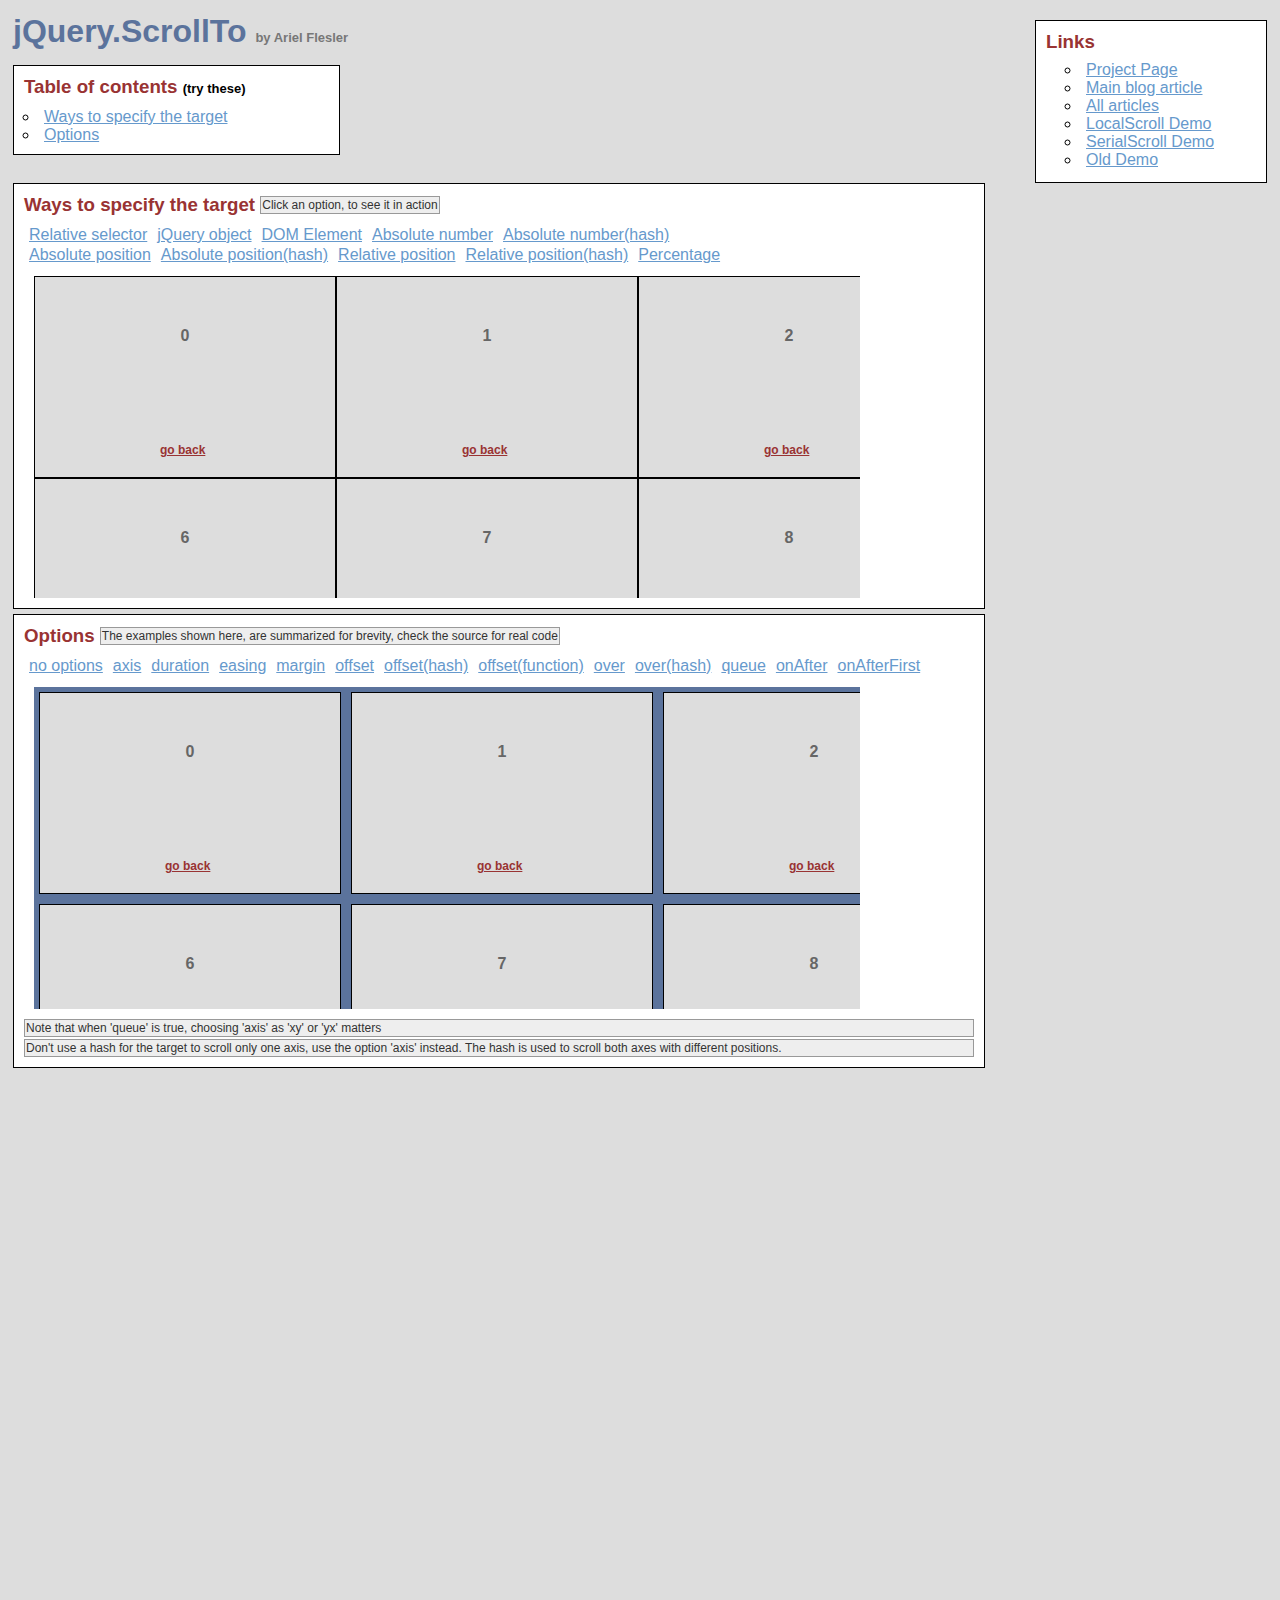
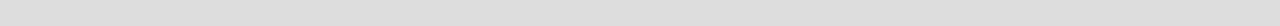
<file: assets/plugins/jquery-scrollTo/demo/index.html>
<!DOCTYPE html PUBLIC "-//W3C//DTD XHTML 1.0 Transitional//EN" "http://www.w3.org/TR/xhtml1/DTD/xhtml1-transitional.dtd">
<html xmlns="http://www.w3.org/1999/xhtml">
<head>
	<meta http-equiv="Content-Type" content="text/html; charset=iso-8859-1" />
	<title>jQuery.ScrollTo</title>
	<meta name="keywords" content="javascript, jquery, plugins, scroll, scrollTo, smooth, animation, to, effect, ariel, flesler, window, overflow, element, navigation, customizable" />
	<meta name="description" content="Demo of jQuery.ScrollTo. A very light and highly customizable jQuery plugin, to scroll overflowed elements or the window itself, made by Ariel Flesler." />
	<meta name="robots" content="index,follow" />
	<link type="text/css" rel="stylesheet" href="css/style.css" />
	<script type="text/javascript" src="https://ajax.googleapis.com/ajax/libs/jquery/1.8.0/jquery.min.js"></script>
	<script type="text/javascript" src="../jquery.scrollTo.js"></script>
	<script type="text/javascript">
		jQuery(function( $ ){
			/**
			 * Demo binding and preparation, no need to read this part
			 */
				//borrowed from jQuery easing plugin
				//http://gsgd.co.uk/sandbox/jquery.easing.php
				$.easing.elasout = function(x, t, b, c, d) {
					var s=1.70158;var p=0;var a=c;
					if (t==0) return b;  if ((t/=d)==1) return b+c;  if (!p) p=d*.3;
					if (a < Math.abs(c)) { a=c; var s=p/4; }
					else var s = p/(2*Math.PI) * Math.asin (c/a);
					return a*Math.pow(2,-10*t) * Math.sin( (t*d-s)*(2*Math.PI)/p ) + c + b;
				};
				$('a.back').click(function(){
					$(this).parents('div.pane').scrollTo( 0, 800, { queue:true } );
					$(this).parents('div.section').find('span.message').text( this.title );
					return false;
				});
				//just for the example, to stop the click on the links.
				$('ul.links').click(function(e){
					e.preventDefault();
					var link = e.target;
					link.blur();
					if( link.title )
						$(this).parent().find('span.message').text(link.title);
				});
			
			// This one is important, many browsers don't reset scroll on refreshes
			// Reset all scrollable panes to (0,0)
			$('div.pane').scrollTo( 0 );
			// Reset the screen to (0,0)
			$.scrollTo( 0 );
			
			// TOC, shows how to scroll the whole window
			$('#toc a').click(function(){//$.scrollTo works EXACTLY the same way, but scrolls the whole screen
				$.scrollTo( this.hash, 1500, { easing:'elasout' });
				$(this.hash).find('span.message').text( this.title );
				return false;
			});
			
			// Target examples bindings
			var $paneTarget = $('#pane-target');
			
			$('#relative-selector').click(function(){
				$paneTarget.stop().scrollTo( 'li:eq(14)', 800 );
			});
			$('#jquery-object').click(function(){
				var $target = $paneTarget.find('li:eq(14)');
				$paneTarget.stop().scrollTo( $target , 800 );
			});
			$('#dom-element').click(function(){
				var target = $paneTarget.find('ul').get(0).childNodes[20];
				$paneTarget.stop().scrollTo( target, 800 );
			});
			$('#absolute-number').click(function(){
				$paneTarget.stop().scrollTo( 150, 800 );
			});
			$('#absolute-number-hash').click(function(){
				$paneTarget.stop().scrollTo( { top:800,left:700} , 800 );
			});
			$('#absolute-position').click(function(){
				$paneTarget.stop().scrollTo( '520px', 800 );
			});
			$('#absolute-position-hash').click(function(){
				$paneTarget.stop().scrollTo( {top:'110px',left:'290px'}, 800 );
			});
			$('#relative-position').click(function(){
				$paneTarget.stop().scrollTo( '+=100', 500 );
			});
			$('#relative-position-hash').click(function(){				
				$paneTarget.stop().scrollTo( {top:'-=100px',left:'+=100'}, 500 );
			});
			
			$('#percentage-position').click(function(){				
				$paneTarget.stop().scrollTo( '50%', 800 );
			});
			
			// Options examples bindings, they will all scroll to the same place, with different options
			function reset_o(){//before each animation, reset to (0,0), skip this.
				$paneOptions.stop().stop();
				$paneOptions[0].scrollLeft = $paneOptions[0].scrollTop = 0;
			};
			var $paneOptions = $('#pane-options');
			
			$('#options-no').click(function(){
				reset_o(); $paneOptions.scrollTo( 'li:eq(15)', 1000 );
			});
			$('#options-axis').click(function(){// only scroll horizontally
				reset_o(); $paneOptions.scrollTo( 'li:eq(15)', 1000, { axis:'x' } );
			});
			$('#options-duration').click(function(){// it's the same as specifying it in the 2nd argument
				reset_o(); $paneOptions.scrollTo( 'li:eq(15)', { duration: 3000 } );
			});
			$('#options-easing').click(function(){
				reset_o(); $paneOptions.scrollTo( 'li:eq(15)', 2500, { easing:'elasout' } );
			});
			$('#options-margin').click(function(){//scroll to the "outer" position of the element
				reset_o(); $paneOptions.scrollTo( 'li:eq(15)', 1000, { margin:true } );
			});
			$('#options-offset').click(function(){//same as { top:-50, left:-50 }
				reset_o(); $paneOptions.scrollTo( 'li:eq(15)', 1000, { offset:-50 } );
			});
			$('#options-offset-hash').click(function(){
				reset_o(); $paneOptions.scrollTo( 'li:eq(15)', 1000, { offset:{ top:-5,left:-30 } });
			});
			$('#options-offset-function').click(function(){
				reset_o(); $paneOptions.scrollTo( 'li:eq(15)', 1000, {offset: function() { return {top:-30, left:-5}; }});
			});
			$('#options-over').click(function(){//same as { top:-50, left:-50 }
				reset_o(); $paneOptions.scrollTo( 'li:eq(15)', 1000, { over:0.5 });
			});
			$('#options-over-hash').click(function(){
				reset_o(); $paneOptions.scrollTo( 'li:eq(15)', 1000, { over:{ top:0.2, left:-0.5 } });
			});
			$('#options-queue').click(function(){//in this case, having 'axis' as 'xy' or 'yx' matters.
				reset_o(); $paneOptions.scrollTo( 'li:eq(15)', 2000, { queue:true });
			});
			$('#options-onAfter').click(function(){
				reset_o(); $paneOptions.scrollTo( 'li:eq(15)', 2000, { 
					onAfter:function(){
						$('#options-message').text('Got there!');
					}
				});
			});
			$('#options-onAfterFirst').click(function(){//onAfterFirst exists only when queuing
				reset_o(); $paneOptions.scrollTo( 'li:eq(15)', 1600, { 
					queue:true,
					onAfterFirst:function(){
						$('#options-message').text('Got there horizontally!');
					},
					onAfter:function(){
						$('#options-message').text('Got there vertically!');
					}
				});
			});
		});
	</script>
</head>
<body>
	<h1>jQuery.ScrollTo&nbsp;<strong>by Ariel Flesler</strong></h1>
	
	<div id="toc" class="part">
		<h3>Table of contents&nbsp;<strong>(try these)</strong></h3>
		<ul>
			<li><a title="$.scrollTo( '#target-examples', 800, {easing:'elasout'} );" href="#target-examples">Ways to specify the target</a></li>
			<li><a title="$.scrollTo( '#options-examples', 800, {easing:'elasout'} );" href="#options-examples">Options</a></li>
		</ul>
	</div>
	
	<div id="links" class="part">
		<h3>Links</h3>
		<ul>
			<li><a target="_blank" href="http://plugins.jquery.com/project/ScrollTo">Project Page</a></li>
			<li><a target="_blank" href="http://flesler.blogspot.com/2007/10/jqueryscrollto.html">Main blog article</a></li>
			<li><a target="_blank" href="http://flesler.blogspot.com/search/label/jQuery.ScrollTo">All articles</a></li>
			<li><a target="_blank" href="http://demos.flesler.com/jquery/localScroll/">LocalScroll Demo</a></li>
			<li><a target="_blank" href="http://demos.flesler.com/jquery/serialScroll/">SerialScroll Demo</a></li>
			<li><a target="_blank" href="index.old.html">Old Demo</a></li>
		</ul>
	</div>
	<div id="target-examples" class="section part">
		<h3>Ways to specify the target&nbsp;<span id="target-message" class="message">Click an option, to see it in action</span></h3>
		<ul class="links">
			<li><a title="$(...).scrollTo( 'li:eq(14)', 800 );" id="relative-selector" href="#">Relative selector</a></li>
			<li><a title="$(...).scrollTo( $('div li:eq(14)'), 800 );" id="jquery-object" href="#">jQuery object</a></li>
			<li><a title="$(...).scrollTo( $('ul').get(2).childNodes[20], 800 );" id="dom-element" href="#">DOM Element</a></li>
			<li><a title="$(...).scrollTo( 150, 800 );" id="absolute-number" href="#">Absolute number</a></li>
			<li><a title="$(...).scrollTo( { top:800, left:700}, 800 );" id="absolute-number-hash" href="#">Absolute number(hash)</a></li>
		</ul>
		<ul class="links">
			<li><a title="$(...).scrollTo( '520px', 800 );" id="absolute-position" href="#">Absolute position</a></li>
			<li><a title="$(...).scrollTo( {top:'110px', left:'290px'}, 800 );" id="absolute-position-hash" href="#">Absolute position(hash)</a></li>
			<li><a title="$(...).scrollTo( '+=100px', 800 );" id="relative-position" href="#">Relative position</a></li>
			<li><a title="$(...).scrollTo( {top:'-=100px', left:'+=100'}, 800 );" id="relative-position-hash" href="#">Relative position(hash)</a></li>
			<li><a title="$(...).scrollTo( '50%', 800 );" id="percentage-position" href="#">Percentage</a></li>
		</ul>
		<div id="pane-target" class="pane">
			<ul class="elements" style="height:1011px; width:1820px;">
				<li><p>0</p><a href="#" title="$(...).scrollTo( 0, 800, {queue:true} );" class="back">go back</a></li><li><p>1</p><a href="#" title="$(...).scrollTo( 0, 800, {queue:true} );" class="back">go back</a></li><li><p>2</p><a href="#" title="$(...).scrollTo( 0, 800, {queue:true} );" class="back">go back</a></li><li><p>3</p><a href="#" title="$(...).scrollTo( 0, 800, {queue:true} );" class="back">go back</a></li><li><p>4</p><a href="#" title="$(...).scrollTo( 0, 800, {queue:true} );" class="back">go back</a></li><li><p>5</p><a href="#" title="$(...).scrollTo( 0, 800, {queue:true} );" class="back">go back</a></li><li><p>6</p><a href="#" title="$(...).scrollTo( 0, 800, {queue:true} );" class="back">go back</a></li><li><p>7</p><a href="#" title="$(...).scrollTo( 0, 800, {queue:true} );" class="back">go back</a></li><li><p>8</p><a href="#" title="$(...).scrollTo( 0, 800, {queue:true} );" class="back">go back</a></li><li><p>9</p><a href="#" title="$(...).scrollTo( 0, 800, {queue:true} );" class="back">go back</a></li><li><p>10</p><a href="#" title="$(...).scrollTo( 0, 800, {queue:true} );" class="back">go back</a></li><li><p>11</p><a href="#" title="$(...).scrollTo( 0, 800, {queue:true} );" class="back">go back</a></li><li><p>12</p><a href="#" title="$(...).scrollTo( 0, 800, {queue:true} );" class="back">go back</a></li><li><p>13</p><a href="#" title="$(...).scrollTo( 0, 800, {queue:true} );" class="back">go back</a></li><li><p>14</p><a href="#" title="$(...).scrollTo( 0, 800, {queue:true} );" class="back">go back</a></li><li><p>15</p><a href="#" title="$(...).scrollTo( 0, 800, {queue:true} );" class="back">go back</a></li><li><p>16</p><a href="#" title="$(...).scrollTo( 0, 800, {queue:true} );" class="back">go back</a></li><li><p>17</p><a href="#" title="$(...).scrollTo( 0, 800, {queue:true} );" class="back">go back</a></li><li><p>18</p><a href="#" title="$(...).scrollTo( 0, 800, {queue:true} );" class="back">go back</a></li><li><p>19</p><a href="#" title="$(...).scrollTo( 0, 800, {queue:true} );" class="back">go back</a></li><li><p>20</p><a href="#" title="$(...).scrollTo( 0, 800, {queue:true} );" class="back">go back</a></li><li><p>21</p><a href="#" title="$(...).scrollTo( 0, 800, {queue:true} );" class="back">go back</a></li><li><p>22</p><a href="#" title="$(...).scrollTo( 0, 800, {queue:true} );" class="back">go back</a></li><li><p>23</p><a href="#" title="$(...).scrollTo( 0, 800, {queue:true} );" class="back">go back</a></li><li><p>24</p><a href="#" title="$(...).scrollTo( 0, 800, {queue:true} );" class="back">go back</a></li><li><p>25</p><a href="#" title="$(...).scrollTo( 0, 800, {queue:true} );" class="back">go back</a></li><li><p>26</p><a href="#" title="$(...).scrollTo( 0, 800, {queue:true} );" class="back">go back</a></li><li><p>27</p><a href="#" title="$(...).scrollTo( 0, 800, {queue:true} );" class="back">go back</a></li><li><p>28</p><a href="#" title="$(...).scrollTo( 0, 800, {queue:true} );" class="back">go back</a></li><li><p>29</p><a href="#" title="$(...).scrollTo( 0, 800, {queue:true} );" class="back">go back</a></li>
			</ul>
		</div>
	</div>
	<div id="options-examples" class="section part">
		<h3>Options&nbsp;<span id="options-message" class="message">The examples shown here, are summarized for brevity, check the source for real code</span></h3>
		<ul class="links">
			<li><a title="$(...).scrollTo( 'li:eq(15)', 1000 );" id="options-no" href="#">no options</a></li>
			<li><a title="$(...).scrollTo( 'li:eq(15)', 1000, {axis:'x'} );//only scroll on this axis (can be x, y, xy or yx)" id="options-axis" href="#">axis</a></li>
			<li><a title="$(...).scrollTo( 'li:eq(15)', {duration:3000} );//another way of calling the plugin" id="options-duration" href="#">duration</a></li>
			<li><a title="$(...).scrollTo( 'li:eq(15)', 2500, {easing:'elasout'} );//specify an easing equation" id="options-easing" href="#">easing</a></li>
			<li><a title="$(...).scrollTo( 'li:eq(15)', 1000, {margin:true} );//deduct the margin and border from the final position" id="options-margin" href="#">margin</a></li>
			<li><a title="$(...).scrollTo( 'li:eq(15)', 1000, {offset:-50} );//add or deduct from the final position" id="options-offset" href="#">offset</a></li>
			<li><a title="$(...).scrollTo( 'li:eq(15)', 1000, {offset: {top:-5, left:-30} });" id="options-offset-hash" href="#">offset(hash)</a></li>
			<li><a title="$(...).scrollTo( 'li:eq(15)', 1000, {offset: function() { return {top:-30, left:-5}; }});" id="options-offset-function" href="#">offset(function)</a></li>
			<li><a title="$(...).scrollTo( 'li:eq(15)', 1000, {over:0.5} );//add or deduct a fraction of its height/width" id="options-over" href="#">over</a></li>
			<li><a title="$(...).scrollTo( 'li:eq(15)', 1000, {over:{top:0.2, left:-0.5} );" id="options-over-hash" href="#">over(hash)</a></li>
			<li><a title="$(...).scrollTo( 'li:eq(15)', 1600, {queue:true} );//scroll one axis, then the other" id="options-queue" href="#">queue</a></li>
			<li><a title="$(...).scrollTo( 'li:eq(15)', 1600, {onAfter:function(){ } } );//called after the scrolling ends" id="options-onAfter" href="#">onAfter</a></li>
			<li><a title="$(...).scrollTo( 'li:eq(15)', 1600, {queue:true, onAfterFirst:function(){ } } );//called after the first axis scrolled" id="options-onAfterFirst" href="#">onAfterFirst</a></li>
		</ul>
		<div id="pane-options" class="pane">
			<ul class="elements" style="height:1062px;width:1877px;">
				<li><p>0</p><a href="#" title="$(...).scrollTo( 0, 800, {queue:true} );" class="back">go back</a></li><li><p>1</p><a href="#" title="$(...).scrollTo( 0, 800, {queue:true} );" class="back">go back</a></li><li><p>2</p><a href="#" title="$(...).scrollTo( 0, 800, {queue:true} );" class="back">go back</a></li><li><p>3</p><a href="#" title="$(...).scrollTo( 0, 800, {queue:true} );" class="back">go back</a></li><li><p>4</p><a href="#" title="$(...).scrollTo( 0, 800, {queue:true} );" class="back">go back</a></li><li><p>5</p><a href="#" title="$(...).scrollTo( 0, 800, {queue:true} );" class="back">go back</a></li><li><p>6</p><a href="#" title="$(...).scrollTo( 0, 800, {queue:true} );" class="back">go back</a></li><li><p>7</p><a href="#" title="$(...).scrollTo( 0, 800, {queue:true} );" class="back">go back</a></li><li><p>8</p><a href="#" title="$(...).scrollTo( 0, 800, {queue:true} );" class="back">go back</a></li><li><p>9</p><a href="#" title="$(...).scrollTo( 0, 800, {queue:true} );" class="back">go back</a></li><li><p>10</p><a href="#" title="$(...).scrollTo( 0, 800, {queue:true} );" class="back">go back</a></li><li><p>11</p><a href="#" title="$(...).scrollTo( 0, 800, {queue:true} );" class="back">go back</a></li><li><p>12</p><a href="#" title="$(...).scrollTo( 0, 800, {queue:true} );" class="back">go back</a></li><li><p>13</p><a href="#" title="$(...).scrollTo( 0, 800, {queue:true} );" class="back">go back</a></li><li><p>14</p><a href="#" title="$(...).scrollTo( 0, 800, {queue:true} );" class="back">go back</a></li><li><p>15</p><a href="#" title="$(...).scrollTo( 0, 800, {queue:true} );" class="back">go back</a></li><li><p>16</p><a href="#" title="$(...).scrollTo( 0, 800, {queue:true} );" class="back">go back</a></li><li><p>17</p><a href="#" title="$(...).scrollTo( 0, 800, {queue:true} );" class="back">go back</a></li><li><p>18</p><a href="#" title="$(...).scrollTo( 0, 800, {queue:true} );" class="back">go back</a></li><li><p>19</p><a href="#" title="$(...).scrollTo( 0, 800, {queue:true} );" class="back">go back</a></li><li><p>20</p><a href="#" title="$(...).scrollTo( 0, 800, {queue:true} );" class="back">go back</a></li><li><p>21</p><a href="#" title="$(...).scrollTo( 0, 800, {queue:true} );" class="back">go back</a></li><li><p>22</p><a href="#" title="$(...).scrollTo( 0, 800, {queue:true} );" class="back">go back</a></li><li><p>23</p><a href="#" title="$(...).scrollTo( 0, 800, {queue:true} );" class="back">go back</a></li><li><p>24</p><a href="#" title="$(...).scrollTo( 0, 800, {queue:true} );" class="back">go back</a></li><li><p>25</p><a href="#" title="$(...).scrollTo( 0, 800, {queue:true} );" class="back">go back</a></li><li><p>26</p><a href="#" title="$(...).scrollTo( 0, 800, {queue:true} );" class="back">go back</a></li><li><p>27</p><a href="#" title="$(...).scrollTo( 0, 800, {queue:true} );" class="back">go back</a></li><li><p>28</p><a href="#" title="$(...).scrollTo( 0, 800, {queue:true} );" class="back">go back</a></li><li><p>29</p><a href="#" title="$(...).scrollTo( 0, 800, {queue:true} );" class="back">go back</a></li>
			</ul>
		</div>
		<p class="message">Note that when 'queue' is true, choosing 'axis' as 'xy' or 'yx' matters</p>
		<p class="message">Don't use a hash for the target to scroll only one axis, use the option 'axis' instead. The hash is used to scroll both axes with different positions.</p>
	</div>
</body>
</html>
</file>
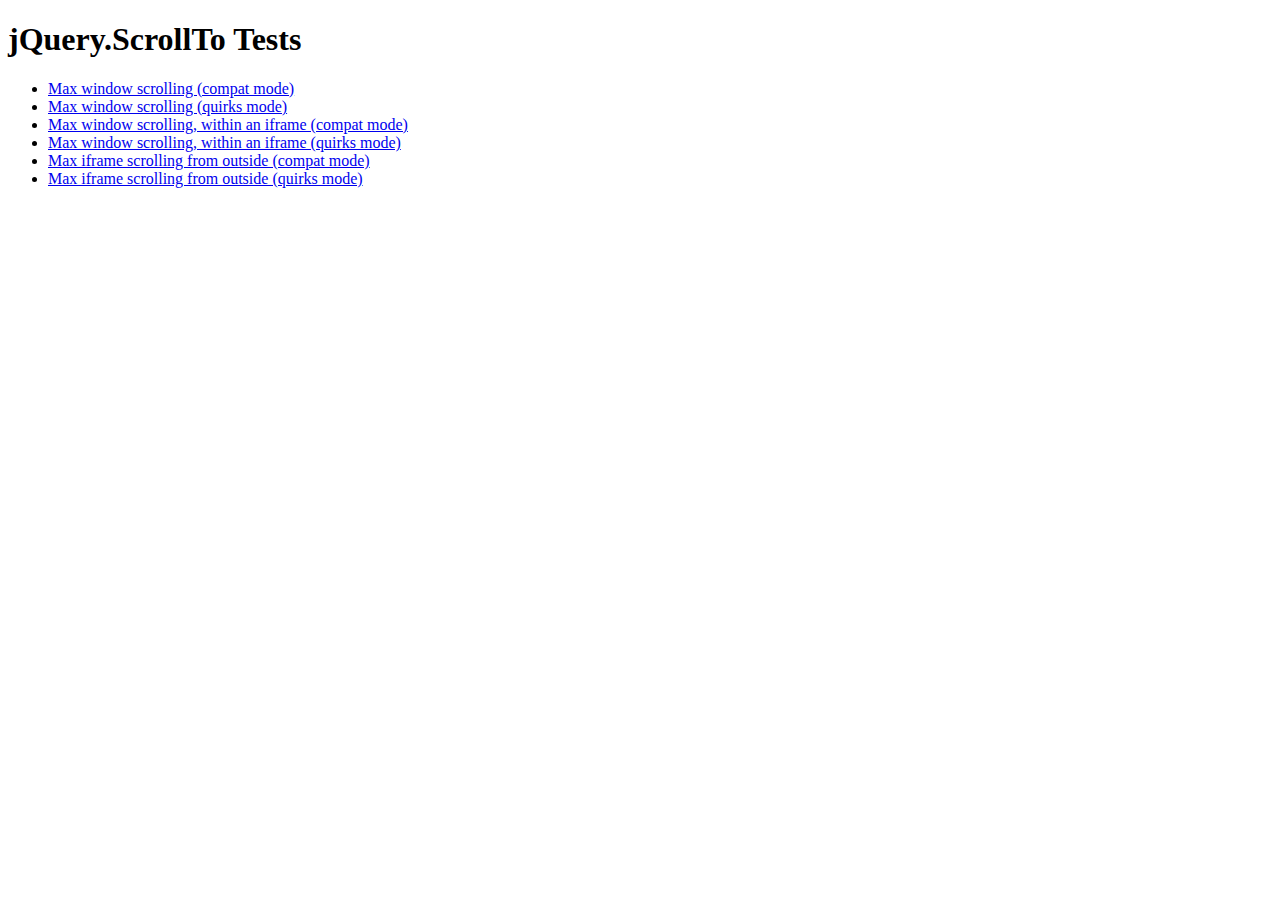
<file: assets/plugins/jquery-scrollTo/tests/index.html>
<!DOCTYPE html PUBLIC "-//W3C//DTD XHTML 1.0 Transitional//EN" "http://www.w3.org/TR/xhtml1/DTD/xhtml1-transitional.dtd">
<html xmlns="http://www.w3.org/1999/xhtml">
<head>
	<meta http-equiv="Content-Type" content="text/html; charset=iso-8859-1" />
	<title>jQuery.ScrollTo Tests</title>
	<meta name="keywords" content="javascript, jquery, plugins, scroll, scrollTo, smooth, animation, to, effect, ariel, flesler, window, overflow, element, navigation, customizable" />
	<meta name="description" content="Tests for jQuery ScrollTo. Made by Ariel Flesler." />
	<meta name="robots" content="index,follow" />
</head>
<body>
	<h1>jQuery.ScrollTo Tests</h1>
	
	<ul>
		<li><a href="WinMaxY-compat.html">Max window scrolling (compat mode)</a></li>
		<li><a href="WinMaxY-quirks.html">Max window scrolling (quirks mode)</a></li>
		<li><a href="WinMaxY-with-iframe-compat.html">Max window scrolling, within an iframe (compat mode)</a></li>
		<li><a href="WinMaxY-with-iframe-quirks.html">Max window scrolling, within an iframe (quirks mode)</a></li>
		<li><a href="WinMaxY-to-iframe-compat.html">Max iframe scrolling from outside (compat mode)</a></li>
		<li><a href="WinMaxY-to-iframe-quirks.html">Max iframe scrolling from outside (quirks mode)</a></li>
	</ul>
</body>
</html>
</file>
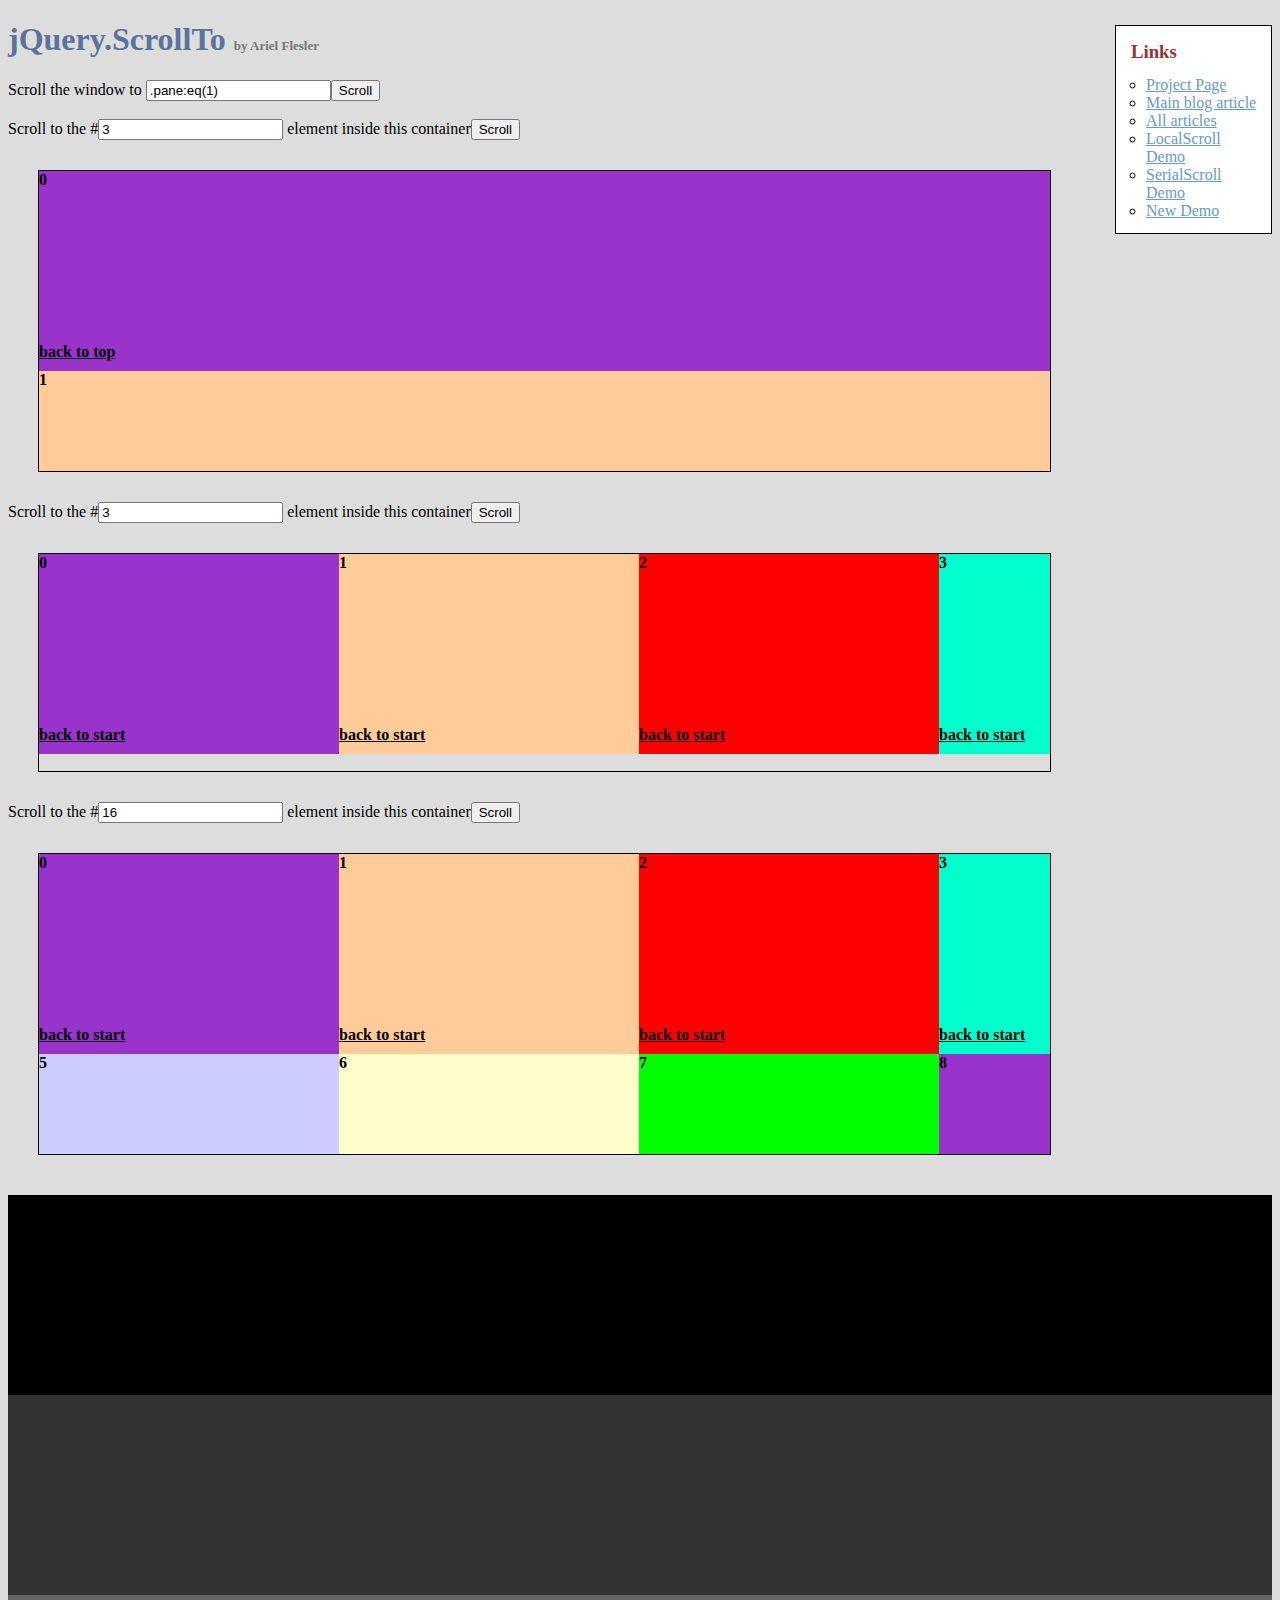
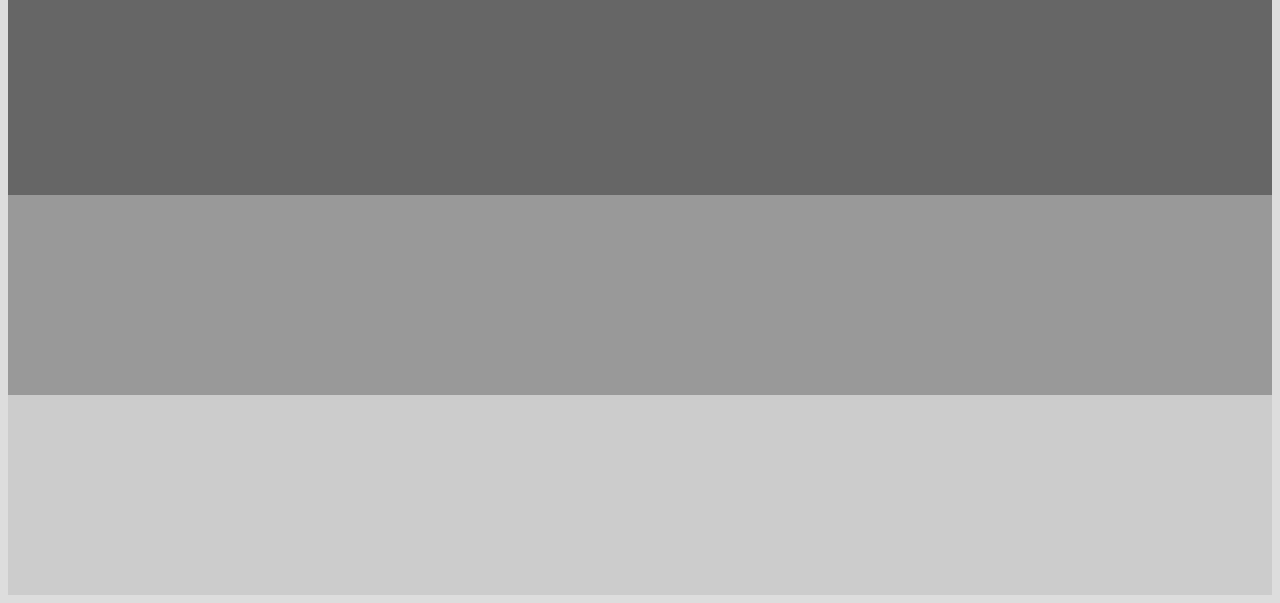
<file: assets/plugins/jquery-scrollTo/demo/index.old.html>
<!DOCTYPE html PUBLIC "-//W3C//DTD XHTML 1.0 Transitional//EN" "http://www.w3.org/TR/xhtml1/DTD/xhtml1-transitional.dtd">
<html xmlns="http://www.w3.org/1999/xhtml">
<head>
	<meta http-equiv="Content-Type" content="text/html; charset=iso-8859-1" />
	<title>jQuery.ScrollTo</title>
	<meta name="keywords" content="javascript, jquery, plugins, scroll, scrollTo, smooth, animation, to, effect, ariel, flesler, window, overflow, element, navigation, customizable" />
	<meta name="description" content="Demo of jQuery.ScrollTo. A very light and highly customizable jQuery plugin, to scroll overflowed elements or the window itself, made by Ariel Flesler." />
	<meta name="robots" content="index,follow" />
	<link type="text/css" rel="stylesheet" href="css/style.old.css" />
	<script type="text/javascript" src="https://ajax.googleapis.com/ajax/libs/jquery/1.8.0/jquery.min.js"></script>
	<script type="text/javascript" src="../jquery.scrollTo.js"></script>
	<script type="text/javascript">
		jQuery(function( $ ){
			//borrowed from jQuery easing plugin
			//http://gsgd.co.uk/sandbox/jquery.easing.php
			$.easing.elasout = function(x, t, b, c, d) {
				var s=1.70158;var p=0;var a=c;
				if (t==0) return b;  if ((t/=d)==1) return b+c;  if (!p) p=d*.3;
				if (a < Math.abs(c)) { a=c; var s=p/4; }
				else var s = p/(2*Math.PI) * Math.asin (c/a);
				return a*Math.pow(2,-10*t) * Math.sin( (t*d-s)*(2*Math.PI)/p ) + c + b;
			};	
			$('button').click(function(){//this is not the cleanest way to do this, I'm just keeping it short.
				var index = parseInt( $(this).prev('input').val() ) || 0;
				var $c = $(this).parent().next();
				$c.stop().scrollTo('li:eq('+index+')', {duration:2500, easing:'elasout',axis:$c.attr('id')});
			});
			$('#btn_screen').click(function(){
				$.scrollTo( $('#txt_screen').val(), {duration:2500} );
			});
			$('div.container a').click(function(){
				var $c = $(this).parents('.container');
				$c.stop().scrollTo( 0, {duration:2000,axis:$c.attr('id'), queue:true} );
				return false;
			});
		});
	</script>
</head>
<body>
	<h1>jQuery.ScrollTo&nbsp;<strong>by Ariel Flesler</strong></h1>
	<div id="links" class="part" style="width:135px">
		<h3>Links</h3>
		<ul>
			<li><a target="_blank" href="http://plugins.jquery.com/project/ScrollTo">Project Page</a></li>
			<li><a target="_blank" href="http://flesler.blogspot.com/2007/10/jqueryscrollto.html">Main blog article</a></li>
			<li><a target="_blank" href="http://flesler.blogspot.com/search/label/jQuery.ScrollTo">All articles</a></li>
			<li><a target="_blank" href="http://flesler.webs.com/jQuery.LocalScroll/">LocalScroll Demo</a></li>
			<li><a target="_blank" href="http://flesler.webs.com/jQuery.SerialScroll/">SerialScroll Demo</a></li>
			<li><a target="_blank" href="./" rel="prev" rev="next">New Demo</a></li>
		</ul>
	</div>
	<label for="txt_screen">Scroll the window to <input id="txt_screen" type="text" value=".pane:eq(1)" /><input id="btn_screen" type="button" value="Scroll" /></label><br /><br />
	<label>Scroll to the #<input type="text" value="3" /> element inside this container<button>Scroll</button></label>
	<div id="y" class="container">
		<ul>
			<li style="background-color:#9933CC;"><p>0</p><a href="#">back to top</a></li>
			<li style="background-color:#FFCC99;"><p>1</p><a href="#">back to top</a></li>
			<li style="background-color:#FF0000;"><p>2</p><a href="#">back to top</a></li>
			<li style="background-color:#00FFCC;"><p>3</p><a href="#">back to top</a></li>
			<li style="background-color:#663366;"><p>4</p><a href="#">back to top</a></li>
			<li style="background-color:#CCCCFF;"><p>5</p><a href="#">back to top</a></li>
			<li style="background-color:#FFFFCC;"><p>6</p><a href="#">back to top</a></li>
			<li style="background-color:#00FF00;"><p>7</p><a href="#">back to top</a></li>
		</ul>
	</div>
	<label>Scroll to the #<input type="text" value="3" /> element inside this container<button>Scroll</button></label>
	<div id="x" class="container">
		<ul style="width:4820px;">
			<li style="background-color:#9933CC;"><p>0</p><a href="#">back to start</a></li>
			<li style="background-color:#FFCC99;"><p>1</p><a href="#">back to start</a></li>
			<li style="background-color:#FF0000;"><p>2</p><a href="#">back to start</a></li>
			<li style="background-color:#00FFCC;"><p>3</p><a href="#">back to start</a></li>
			<li style="background-color:#663366;"><p>4</p><a href="#">back to start</a></li>
			<li style="background-color:#CCCCFF;"><p>5</p><a href="#">back to start</a></li>
			<li style="background-color:#FFFFCC;"><p>6</p><a href="#">back to start</a></li>
			<li style="background-color:#00FF00;"><p>7</p><a href="#">back to start</a></li>
			<li style="background-color:#9933CC;"><p>8</p><a href="#">back to start</a></li>
			<li style="background-color:#FFCC99;"><p>9</p><a href="#">back to start</a></li>
			<li style="background-color:#FF0000;"><p>10</p><a href="#">back to start</a></li>
			<li style="background-color:#00FFCC;"><p>11</p><a href="#">back to start</a></li>
			<li style="background-color:#663366;"><p>12</p><a href="#">back to start</a></li>
			<li style="background-color:#CCCCFF;"><p>13</p><a href="#">back to start</a></li>
			<li style="background-color:#FFFFCC;"><p>14</p><a href="#">back to start</a></li>
			<li style="background-color:#00FF00;"><p>15</p><a href="#">back to start</a></li>
		</ul>
	</div>
	<label>Scroll to the #<input type="text" value="16" /> element inside this container<button>Scroll</button></label>
	<div id="xy" class="container">
		<ul style="width:1500px;">
			<li style="background-color:#9933CC;"><p>0</p><a href="#">back to start</a></li>
			<li style="background-color:#FFCC99;"><p>1</p><a href="#">back to start</a></li>
			<li style="background-color:#FF0000;"><p>2</p><a href="#">back to start</a></li>
			<li style="background-color:#00FFCC;"><p>3</p><a href="#">back to start</a></li>
			<li style="background-color:#663366;"><p>4</p><a href="#">back to start</a></li>
			<li style="background-color:#CCCCFF;"><p>5</p><a href="#">back to start</a></li>
			<li style="background-color:#FFFFCC;"><p>6</p><a href="#">back to start</a></li>
			<li style="background-color:#00FF00;"><p>7</p><a href="#">back to start</a></li>
			<li style="background-color:#9933CC;"><p>8</p><a href="#">back to start</a></li>
			<li style="background-color:#FFCC99;"><p>9</p><a href="#">back to start</a></li>
			<li style="background-color:#FF0000;"><p>10</p><a href="#">back to start</a></li>
			<li style="background-color:#00FFCC;"><p>11</p><a href="#">back to start</a></li>
			<li style="background-color:#663366;"><p>12</p><a href="#">back to start</a></li>
			<li style="background-color:#CCCCFF;"><p>13</p><a href="#">back to start</a></li>
			<li style="background-color:#FFFFCC;"><p>14</p><a href="#">back to start</a></li>
			<li style="background-color:#00FF00;"><p>15</p><a href="#">back to start</a></li>
			<li style="background-color:#9933CC;"><p>16</p><a href="#">back to start</a></li>
			<li style="background-color:#FFCC99;"><p>17</p><a href="#">back to start</a></li>
			<li style="background-color:#FF0000;"><p>18</p><a href="#">back to start</a></li>
			<li style="background-color:#00FFCC;"><p>19</p><a href="#">back to start</a></li>
			<li style="background-color:#663366;"><p>20</p><a href="#">back to start</a></li>
			<li style="background-color:#CCCCFF;"><p>21</p><a href="#">back to start</a></li>
			<li style="background-color:#FFFFCC;"><p>22</p><a href="#">back to start</a></li>
			<li style="background-color:#00FF00;"><p>23</p><a href="#">back to start</a></li>
			<li style="background-color:#9933CC;"><p>24</p><a href="#">back to start</a></li>
			<li style="background-color:#FFCC99;"><p>25</p><a href="#">back to start</a></li>
			<li style="background-color:#FF0000;"><p>26</p><a href="#">back to start</a></li>
			<li style="background-color:#00FFCC;"><p>27</p><a href="#">back to start</a></li>
			<li style="background-color:#663366;"><p>28</p><a href="#">back to start</a></li>
			<li style="background-color:#CCCCFF;"><p>29</p><a href="#">back to start</a></li>
		</ul>
	</div>
	<div class="pane" style="background-color:#000000;margin-top:40px;"></div>
	<div class="pane" style="background-color:#333333;"></div>
	<div class="pane" style="background-color:#666666;"></div>
	<div class="pane" style="background-color:#999999;"></div>
	<div class="pane" style="background-color:#CCCCCC;"></div>
</body>
</html>
</file>
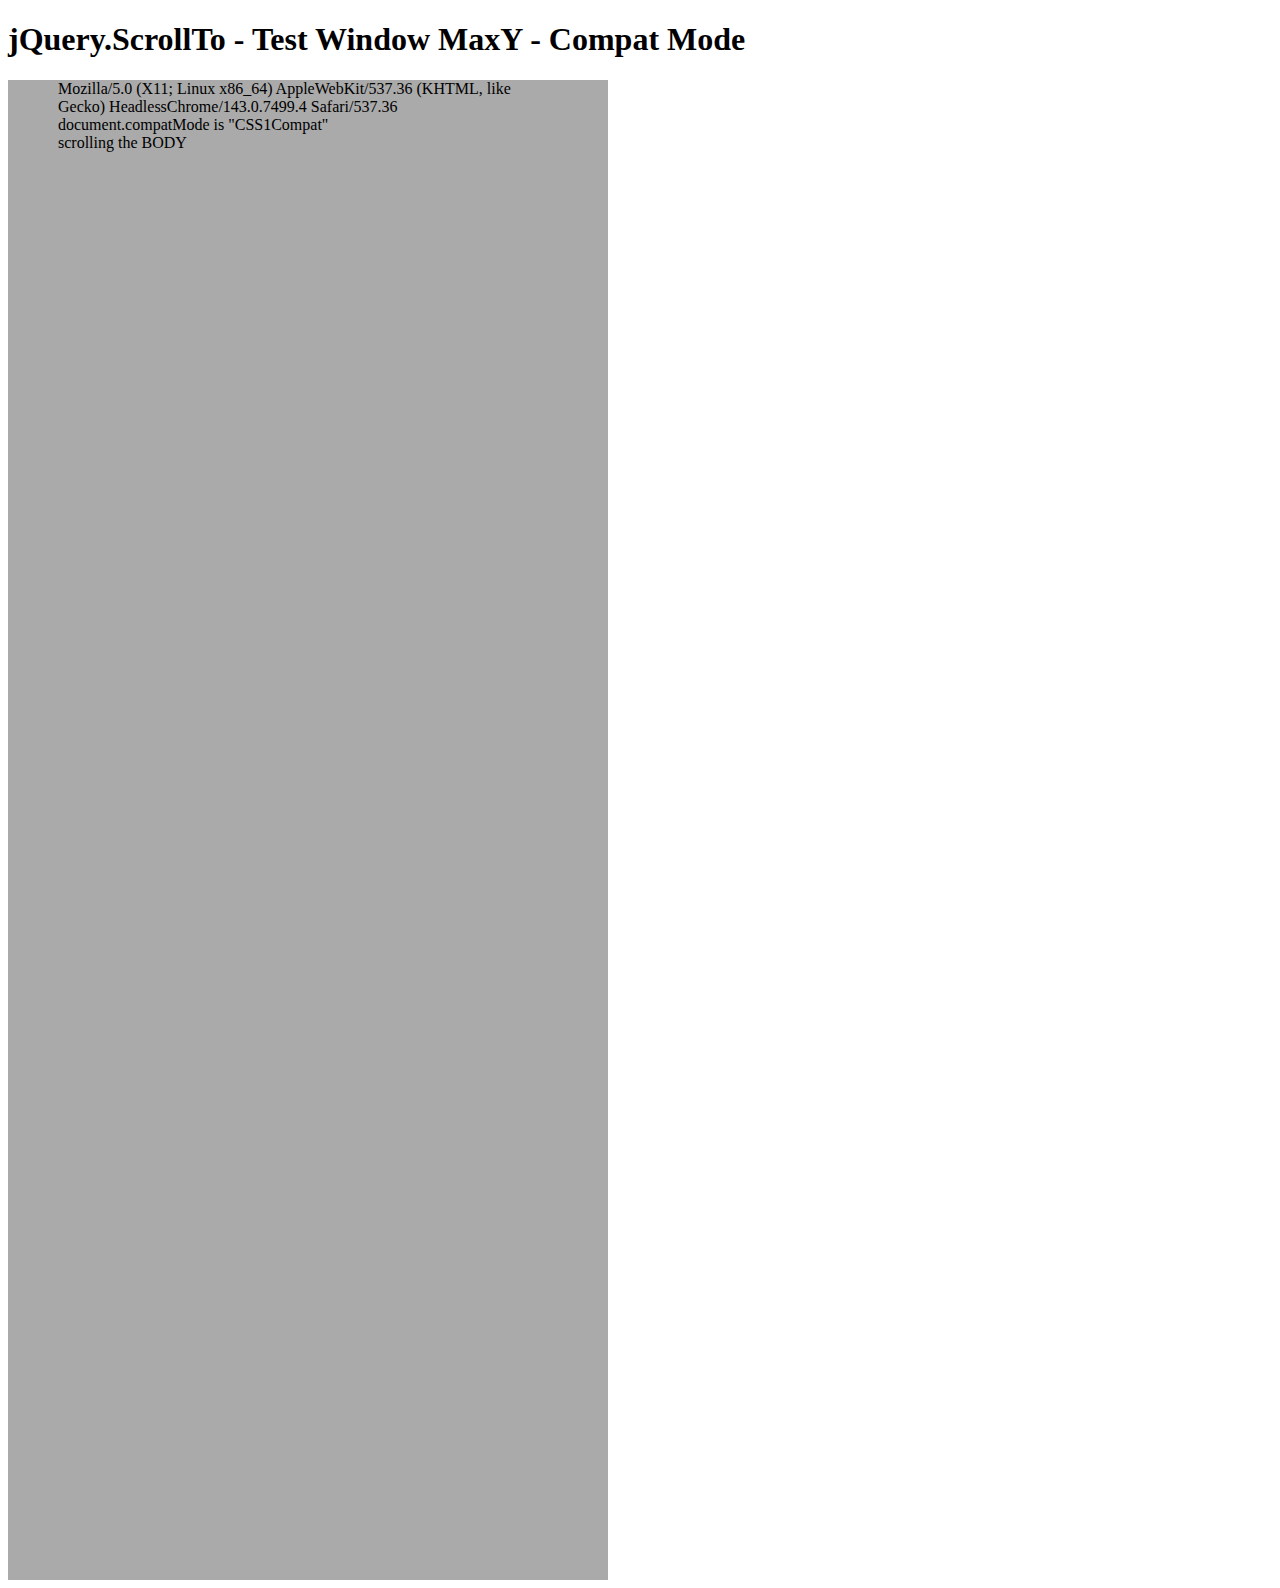
<file: assets/plugins/jquery-scrollTo/tests/WinMaxY-compat.html>
<!DOCTYPE html PUBLIC "-//W3C//DTD XHTML 1.0 Transitional//EN" "http://www.w3.org/TR/xhtml1/DTD/xhtml1-transitional.dtd">
<html xmlns="http://www.w3.org/1999/xhtml">
<head>
	<meta http-equiv="Content-Type" content="text/html; charset=iso-8859-1" />
	<title>jQuery.ScrollTo</title>
	<script type="text/javascript" src="https://code.jquery.com/jquery-1.11.0.js"></script>
	<script type="text/javascript" src="../jquery.scrollTo.js"></script>
	<script type="text/javascript" src="test.js"></script>
</head>
<body>
	<h1>jQuery.ScrollTo - Test Window MaxY - Compat Mode</h1>
	
	<div style="height:1500px; width:500px; padding:0 50px; background-color:#AAA">
		&nbsp;
	</div>
	<script type="text/javascript">
		$(window).test();
	</script>
</html>
</file>
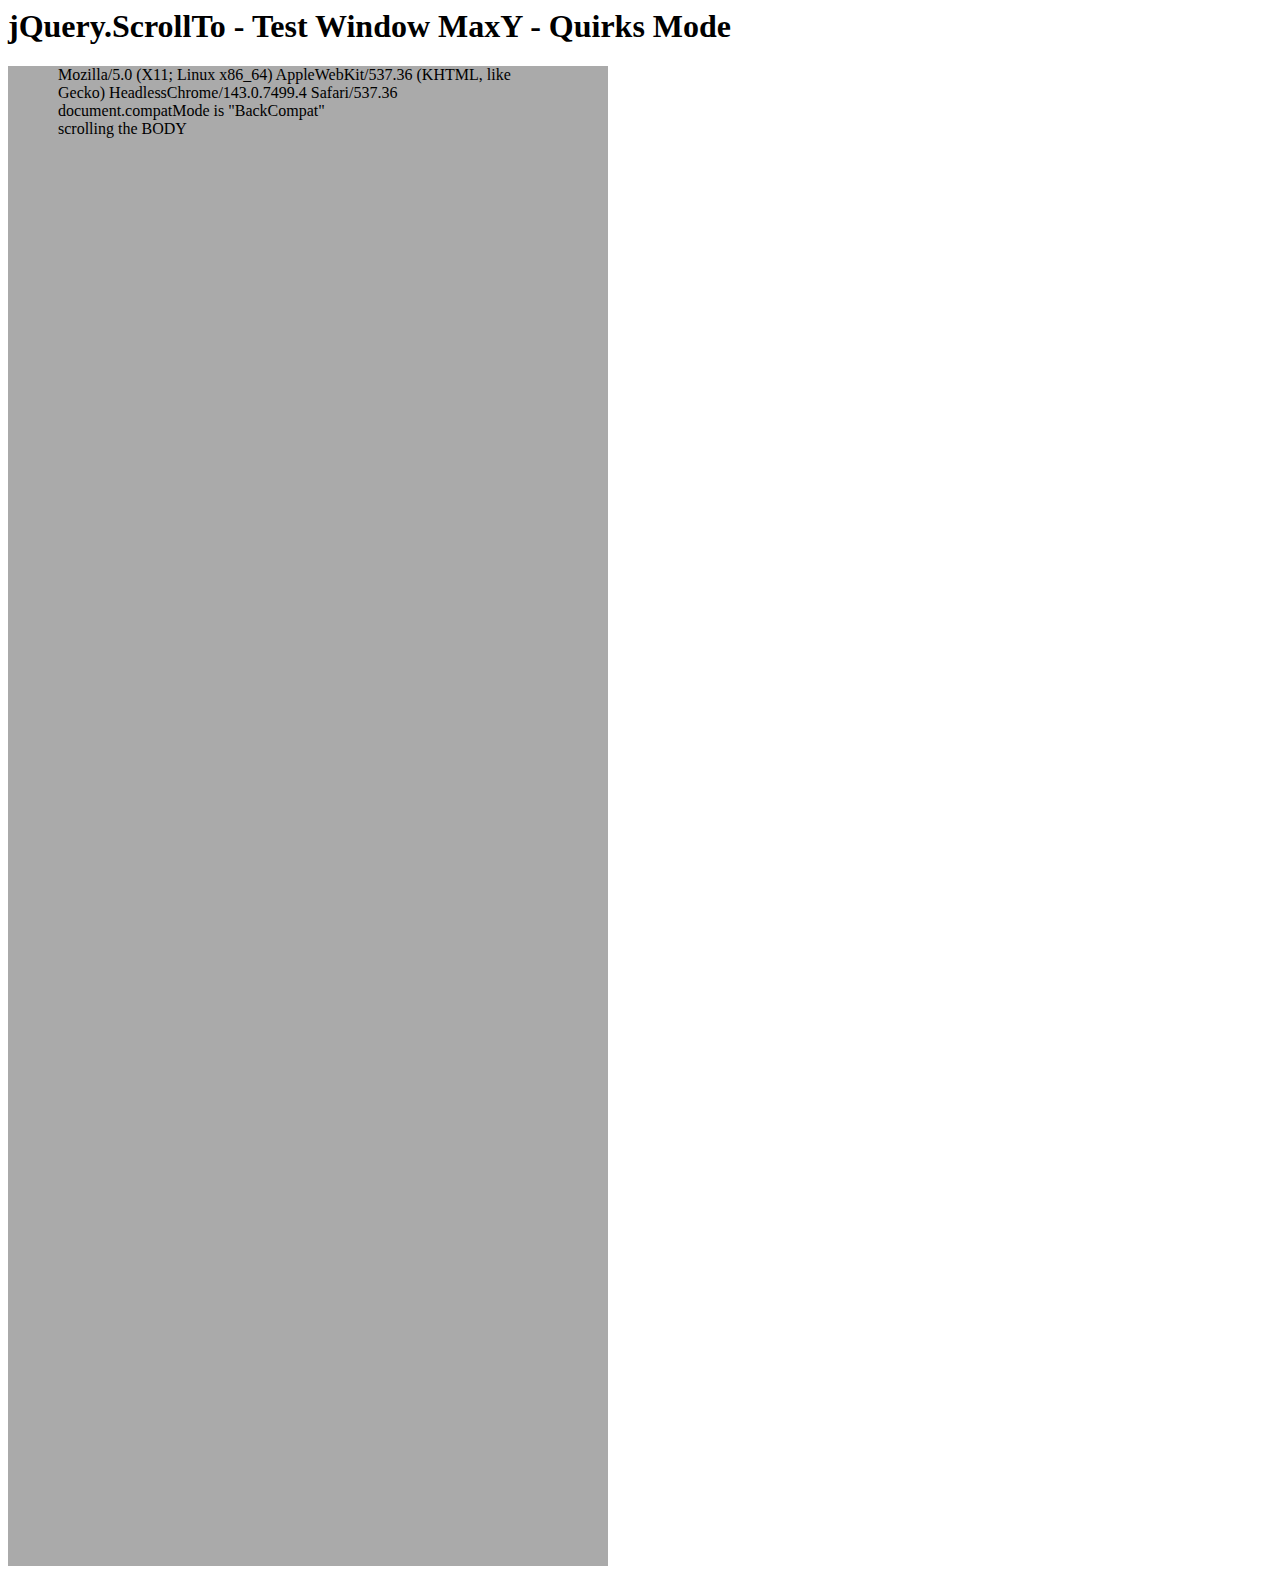
<file: assets/plugins/jquery-scrollTo/tests/WinMaxY-quirks.html>
<html>
<head>
	<meta http-equiv="Content-Type" content="text/html; charset=iso-8859-1" />
	<title>jQuery.ScrollTo</title>
	<script type="text/javascript" src="https://code.jquery.com/jquery-1.11.0.js"></script>
	<script type="text/javascript" src="../jquery.scrollTo.js"></script>
	<script type="text/javascript" src="test.js"></script>
</head>
<body>
	<h1>jQuery.ScrollTo - Test Window MaxY - Quirks Mode</h1>

	<div style="height:1500px; width:500px; padding:0 50px; background-color:#AAA">
		&nbsp;
	</div>
	<script type="text/javascript">
		$(window).test();
	</script>
</html>
</file>
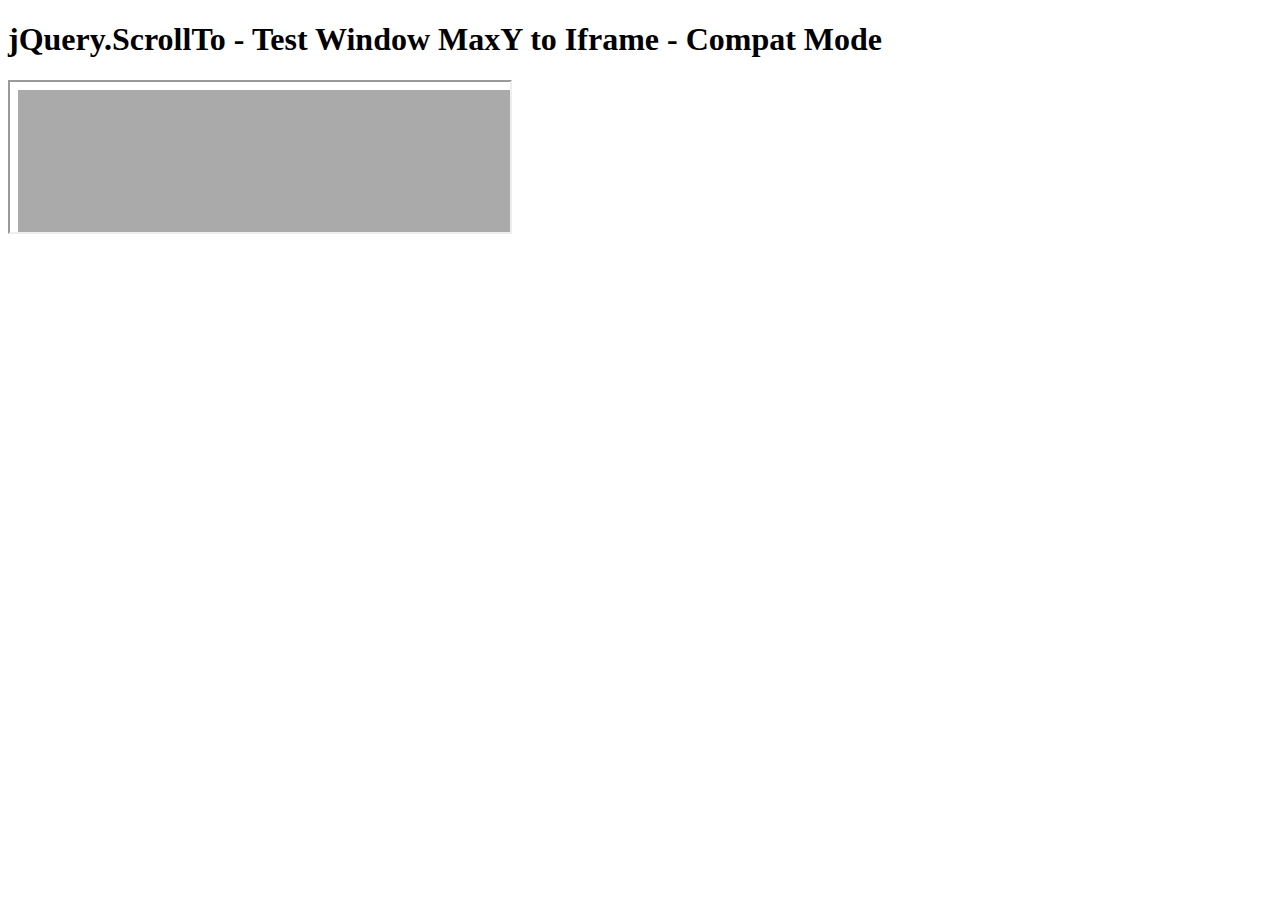
<file: assets/plugins/jquery-scrollTo/tests/WinMaxY-to-iframe-compat.html>
<!DOCTYPE html PUBLIC "-//W3C//DTD XHTML 1.0 Transitional//EN" "http://www.w3.org/TR/xhtml1/DTD/xhtml1-transitional.dtd">
<html xmlns="http://www.w3.org/1999/xhtml">
<head>
	<meta http-equiv="Content-Type" content="text/html; charset=iso-8859-1" />
	<title>jQuery.ScrollTo</title>
	<script type="text/javascript" src="https://code.jquery.com/jquery-1.11.0.js"></script>
	<script type="text/javascript" src="../jquery.scrollTo.js"></script>
	<script type="text/javascript" src="test.js"></script>
</head>
<body>
	<h1>jQuery.ScrollTo - Test Window MaxY to Iframe - Compat Mode</h1>

	<iframe src="WinMaxY-compat.html?notest"  style="width:500px" /></iframe>
	
	<script type="text/javascript">
		setTimeout(function(){
			$('iframe').test();
		}, 1500 );
	</script>
</html>
</file>
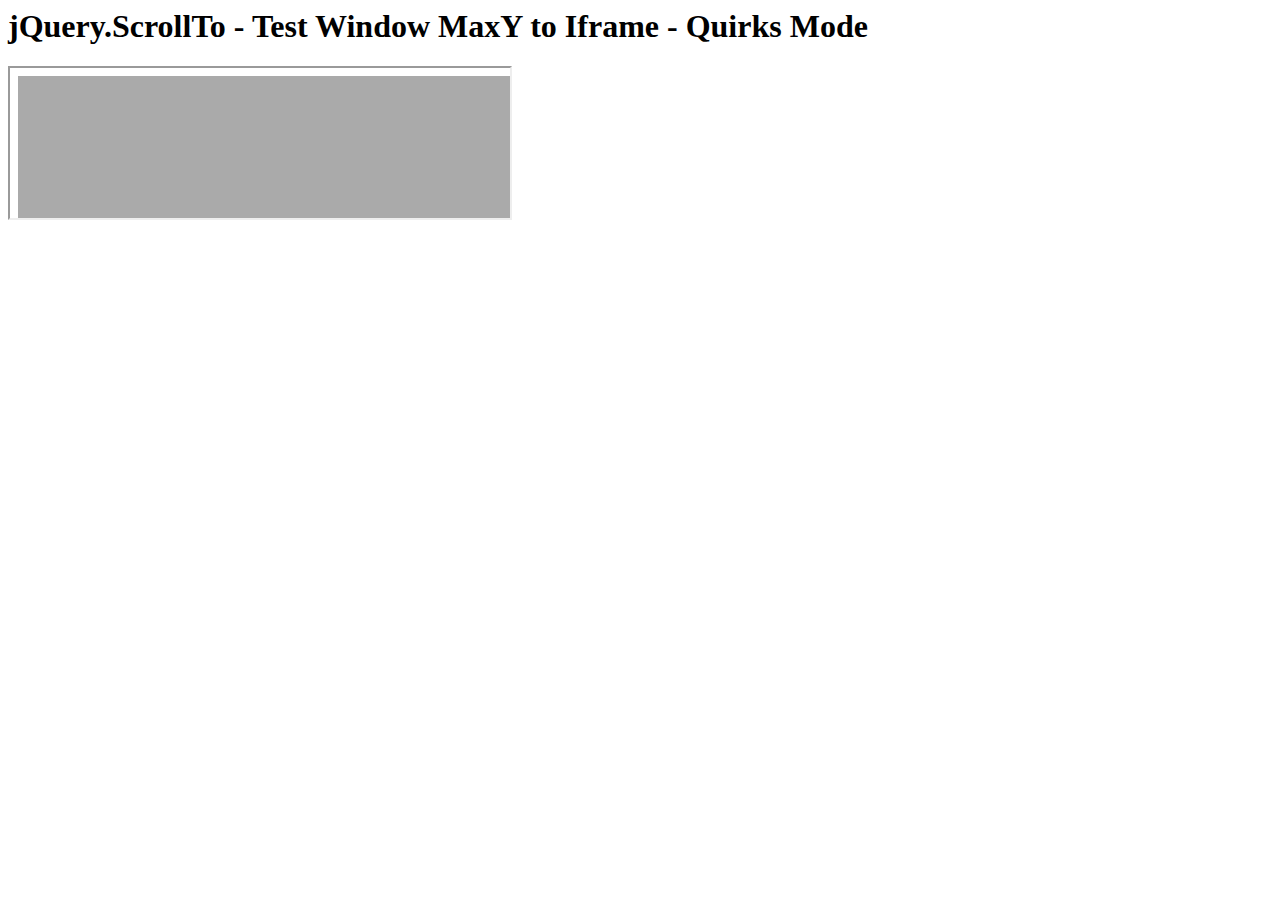
<file: assets/plugins/jquery-scrollTo/tests/WinMaxY-to-iframe-quirks.html>
<html>
<head>
	<meta http-equiv="Content-Type" content="text/html; charset=iso-8859-1" />
	<title>jQuery.ScrollTo</title>
	<script type="text/javascript" src="https://code.jquery.com/jquery-1.11.0.js"></script>
	<script type="text/javascript" src="../jquery.scrollTo.js"></script>
	<script type="text/javascript" src="test.js"></script>
</head>
<body>
	<h1>jQuery.ScrollTo - Test Window MaxY to Iframe - Quirks Mode</h1>
	
	<iframe src="WinMaxY-quirks.html?notest" style="width:500px"></iframe>
	
	<script type="text/javascript">
		setTimeout(function(){
			$('iframe').test();
		}, 1500 );
	</script>
</html>
</file>
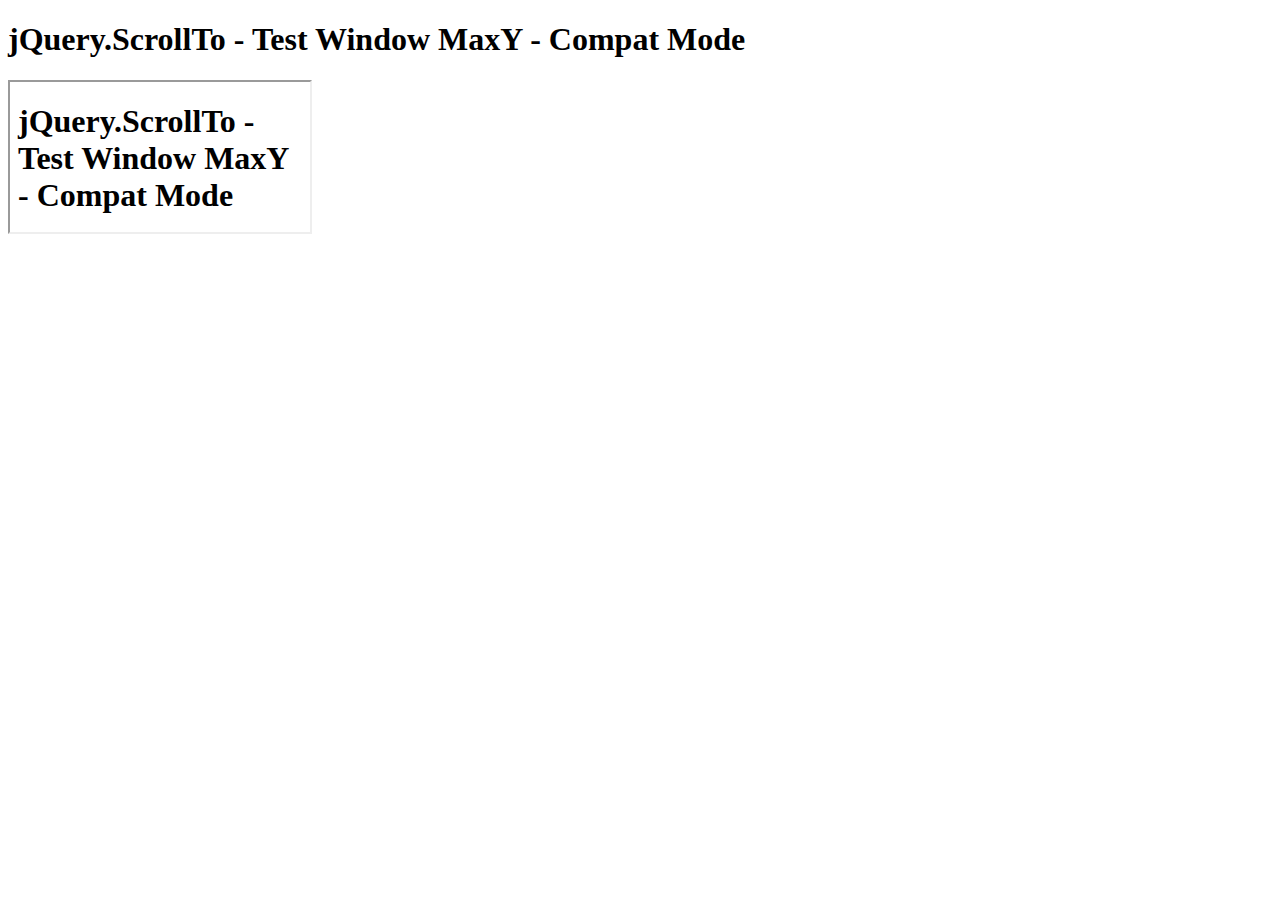
<file: assets/plugins/jquery-scrollTo/tests/WinMaxY-with-iframe-compat.html>
<!DOCTYPE html PUBLIC "-//W3C//DTD XHTML 1.0 Transitional//EN" "http://www.w3.org/TR/xhtml1/DTD/xhtml1-transitional.dtd">
<html xmlns="http://www.w3.org/1999/xhtml">
<head>
	<meta http-equiv="Content-Type" content="text/html; charset=iso-8859-1" />
	<title>jQuery.ScrollTo</title>
</head>
<body>
	<h1>jQuery.ScrollTo - Test Window MaxY - Compat Mode</h1>
	
	<iframe src="WinMaxY-compat.html" />
</html>
</file>
<file: assets/plugins/jquery-scrollTo/demo/css/style.css>
body{
	padding:5px;
	height:1600px;
	font-family: Verdana, sans-serif;
	background-color: #DDD;
}
ul,li,h1,h2,h3,p{
	list-style:none;
	padding:0;
	margin:0;
}
.part{
	border:1px solid black;
	background-color:white;
}
	.part h3{
		color:#933;
	}
#toc{
	display:block;
	padding:10px;
	position:relative;
	margin:15px 0;
	float:left;
	width:305px;
}
	#toc h3{
		padding-bottom:10px;
	}
	#toc h3 strong{
		font-size:13px;
		color:black;
	}
#links{
	border:1px solid black;
	width:210px;
	padding:10px;
	float:right;
	margin-top:-30px;
}
	#links h3{
		color:#933;
	}
	#links ul{
		padding: 8px 0 3px 20px;
	}
	#links li{
		list-style-type:circle;
	}
	#links a{
		color:#69C;
	}
	
	#toc li, #links li{
		list-style-type:circle;
		padding-left:5px;
		margin-left:15px;
	}
		#toc a{
			color:#69C;
		}
div.section{
	border:1px black solid;
	width:950px;
	padding:10px;
	margin: 5px 0;
	position:relative;
	clear:both;
}
	div.section h3{
		margin-bottom:10px;
	}
	div.section li{
		float:left;
	}
	div.pane{
		overflow:auto;
		clear:left;
		margin: 10px 0 0 10px;
		position:relative;
		width:826px;
		height:322px;
	}
ul.elements{
	background-color:#5B739C;
}
	ul.elements li{
		width:200px;
		height:100px;
		font-weight:bolder;
		border:1px black solid;
		text-align:center;
		padding:50px;
		position:relative;
		background-color:#DDD;
	}
		ul.elements li a{
			bottom:20px;
			color:#933;
			font-size:12px;
			left:125px;
			position:absolute;
		}
		ul.elements li p{
			color:#666;
		}
	#pane-options ul.elements li{
		margin:5px;
	}
	#pane-options{
		margin-bottom:10px;
	}
ul.links{
	height:20px;
	overflow:hidden;
}
	ul.links a{
		color:#69C;
		margin:0pt 5px;
	}
.clear{
	clear:left;
}
h3 span{
	position:absolute;			
}
.message{
	background:#EEE;
	border:1px solid #999;
	color:#333;
	font-size:12px;
	font-weight:normal;
	padding:1px;
	margin-top:2px;
}

h1{
	color:#5B739C;
}
h1 strong{
	font-size:13px;
	color:#777;
}
</file>
<file: assets/plugins/jquery-scrollTo/demo/css/style.old.css>
body{
	background-color: #DDD;
}
.container li,div.pane{
	height:200px;
	font-weight:bolder;
	position:relative;
}
ul{
	list-style:none;
	padding:0;
	margin:0;
}
.container a{
	color:black;
	position:absolute;
	bottom:10px;
}
p{
	margin:0;
}
.container{
	border:1px black solid;
	margin:30px;
	overflow:auto;
	position:relative;
	width:80%;
	height:300px;
}
	.container ul{
		padding:0;
	}
#x{
	height:217px;
}
	#x li,#xy li{
		width:300px;
		float:left;
	}

h1{
	color:#5B739C;
}
h1 strong{
	font-size:13px;
	color:#777;
}

#links{
	border:1px solid black;
	width:210px;
	padding:10px;
	float:right;
	margin-top:-55px;
	background-color:white;
}
	#links h3{
		color:#933;
		margin:5px;
	}
	#links ul{
		padding: 8px 0 3px 20px;
	}
	#links li{
		list-style-type:circle;
	}
	#links a{
		color:#69C;
	}
</file>
